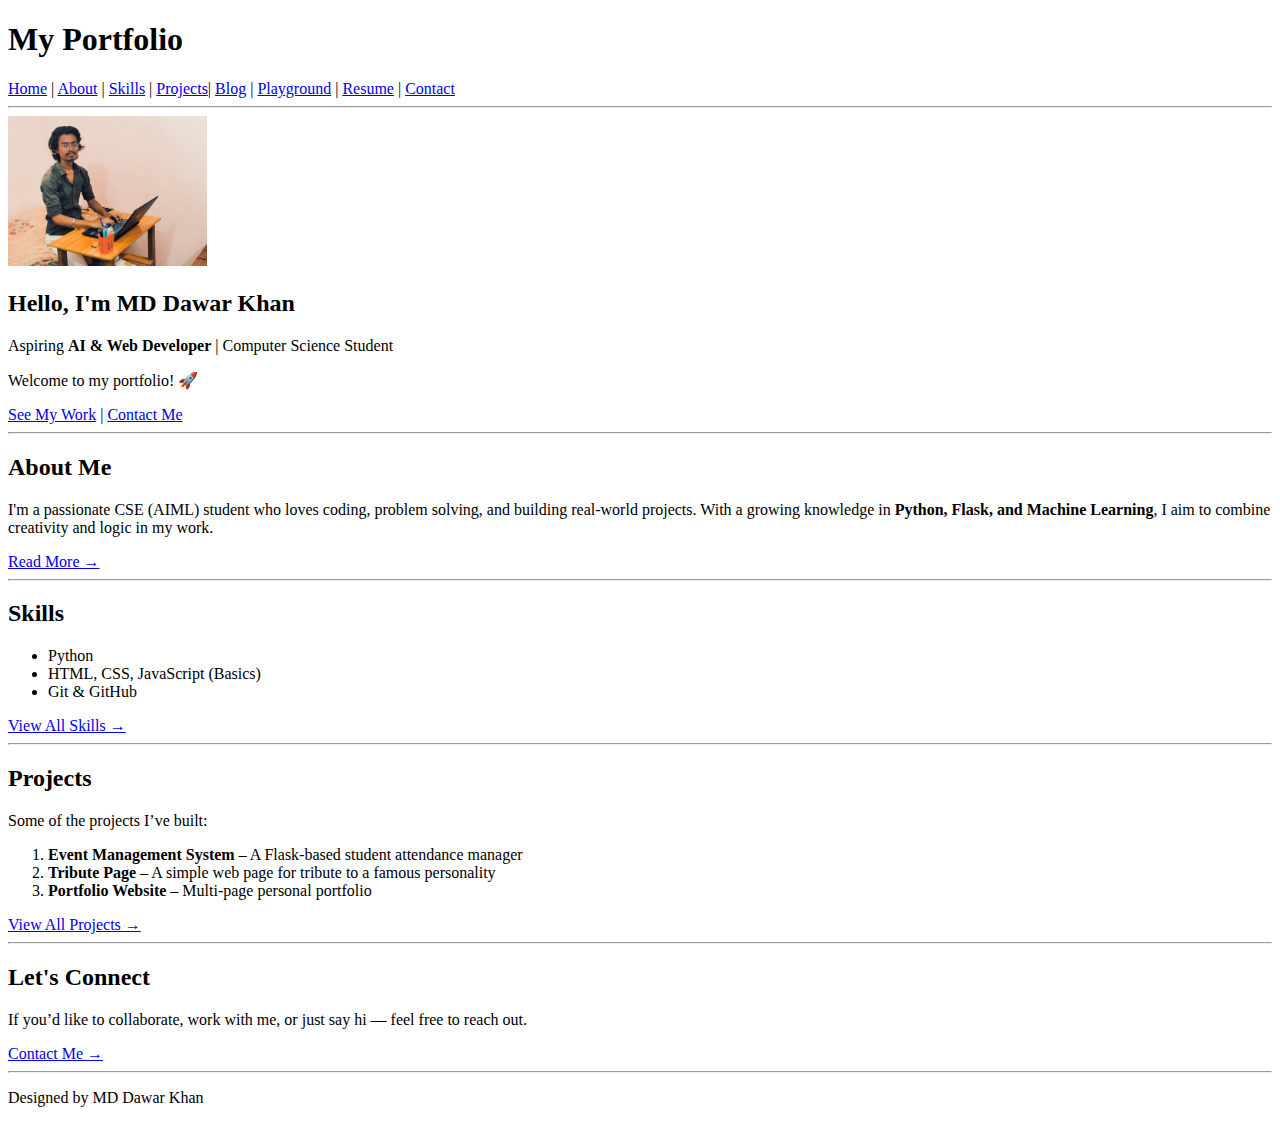
<file: index.html>
<!DOCTYPE html>
<head>
    <title>Home - Portfolio</title>
</head>
<body>

    <!-- Header / Navbar -->
    <header>
        <h1>My Portfolio</h1>
        <nav>
            <a href="index.html">Home</a> |
            <a href="about.html">About</a> |
            <a href="skills.html">Skills</a> |
            <a href="projects.html">Projects</a>|
            <a href="blog.html">Blog</a> |
            <a href="playground.html">Playground</a> |
            <a href="resume.html">Resume</a> |
            <a href="contact.html">Contact</a> 
        </nav>
        <hr>
    </header>

    <!-- Hero Section -->
    <section>
        <!-- Profile Image -->
        <img src="assets/images/profile.jpg" alt="MD Dawar Khan" height="150">

        <h2>Hello, I'm <span>MD Dawar Khan</span></h2>
        <p>Aspiring <strong>AI & Web Developer</strong> | Computer Science Student</p>
        <p>Welcome to my portfolio! 🚀</p>
        <a href="projects.html">See My Work</a> | <a href="contact.html">Contact Me</a>
        <hr>
    </section>


    <!-- About Summary -->
    <section>
        <h2>About Me</h2>
        <p>
            I'm a passionate CSE (AIML) student who loves coding, problem solving, and building real-world projects.  
            With a growing knowledge in <strong>Python, Flask, and Machine Learning</strong>, I aim to combine creativity and logic in my work.
        </p>
        <a href="about.html">Read More →</a>
        <hr>
    </section>

    <!-- Skills Summary -->
    <section>
        <h2>Skills</h2>
        <ul>
            <li>Python</li>
            <li>HTML, CSS, JavaScript (Basics)</li>
            <li>Git & GitHub</li>
        </ul>
        <a href="skills.html">View All Skills →</a>
        <hr>
    </section>

    <!-- Projects Highlights -->
    <section>
        <h2>Projects</h2>
        <p>Some of the projects I’ve built:</p>
        <ol>
            <li><strong>Event Management System</strong> – A Flask-based student attendance manager</li>
            <li><strong>Tribute Page</strong> – A simple web page for tribute to a famous personality</li>
            <li><strong>Portfolio Website</strong> – Multi-page personal portfolio</li>
        </ol>
        <a href="projects.html">View All Projects →</a>
        <hr>
    </section>

    <!-- Call to Action -->
    <section>
        <h2>Let's Connect</h2>
        <p>If you’d like to collaborate, work with me, or just say hi — feel free to reach out.</p>
        <a href="contact.html">Contact Me →</a>
    </section>

    <!-- Footer -->
    <footer>
        <hr>
        <p>Designed by MD Dawar Khan</p>
    </footer>

</body>
</html>
</file>
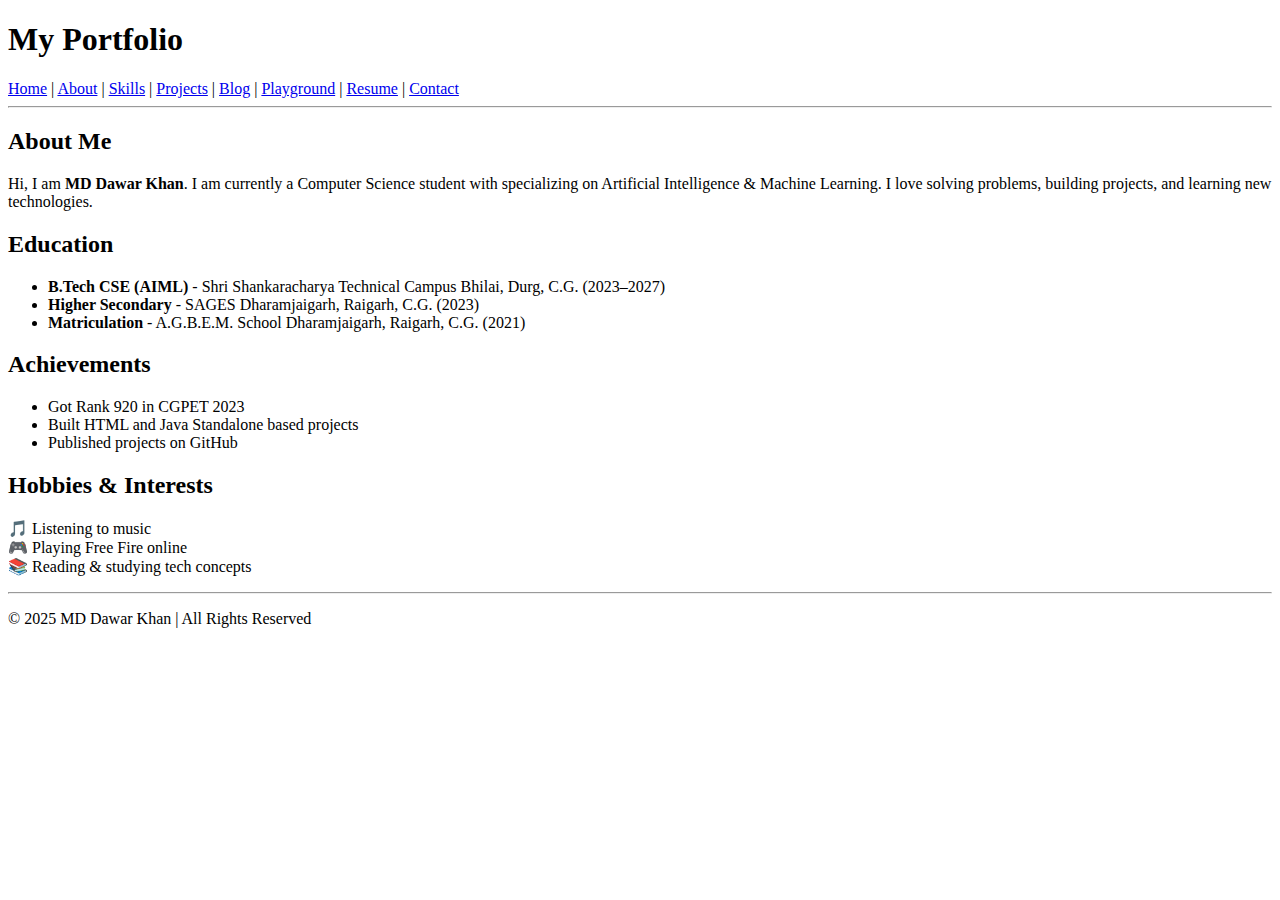
<file: about.html>
<!DOCTYPE html>
<head>
    <title>About Me - Portfolio</title>
</head>
<body>

    <!-- Header / Navbar -->
    <header>
        <h1>My Portfolio</h1>
        <nav>
            <a href="index.html">Home</a> |
            <a href="about.html">About</a> |
            <a href="skills.html">Skills</a> |
            <a href="projects.html">Projects</a> |
            <a href="blog.html">Blog</a> |
            <a href="playground.html">Playground</a> |
            <a href="resume.html">Resume</a> |
            <a href="contact.html">Contact</a> 
        </nav>
        <hr>
    </header>

    <!-- About Section -->
    <section>
        <h2>About Me</h2>
        <p>
            Hi, I am <strong>MD Dawar Khan</strong>.  
            I am currently a Computer Science student with specializing on Artificial Intelligence & Machine Learning.  
            I love solving problems, building projects, and learning new technologies.
        </p>
    </section>

    <!-- Education / Timeline -->
    <section>
        <h2>Education</h2>
        <ul>
            <li><strong>B.Tech CSE (AIML)</strong> - Shri Shankaracharya Technical Campus Bhilai, Durg, C.G. (2023–2027)</li>
            <li><strong>Higher Secondary</strong> - SAGES Dharamjaigarh, Raigarh, C.G. (2023)</li>
            <li><strong>Matriculation</strong> - A.G.B.E.M. School Dharamjaigarh, Raigarh, C.G. (2021)</li>
        </ul>
    </section>

    <!-- Achievements -->
    <section>
        <h2>Achievements</h2>
        <ul>
            <li>Got Rank 920 in CGPET 2023</li>
            <li>Built HTML and Java Standalone based projects</li>
            <li>Published projects on GitHub</li>
        </ul>
    </section>

    <!-- Hobbies / Interests -->
    <section>
        <h2>Hobbies & Interests</h2>
        <p>
            🎵 Listening to music <br>
            🎮 Playing Free Fire online <br>
            📚 Reading & studying tech concepts <br>
        </p>
    </section>

    <!-- Footer -->
    <footer>
        <hr>
        <p>&copy; 2025 MD Dawar Khan | All Rights Reserved</p>
    </footer>

</body>
</html>
</file>
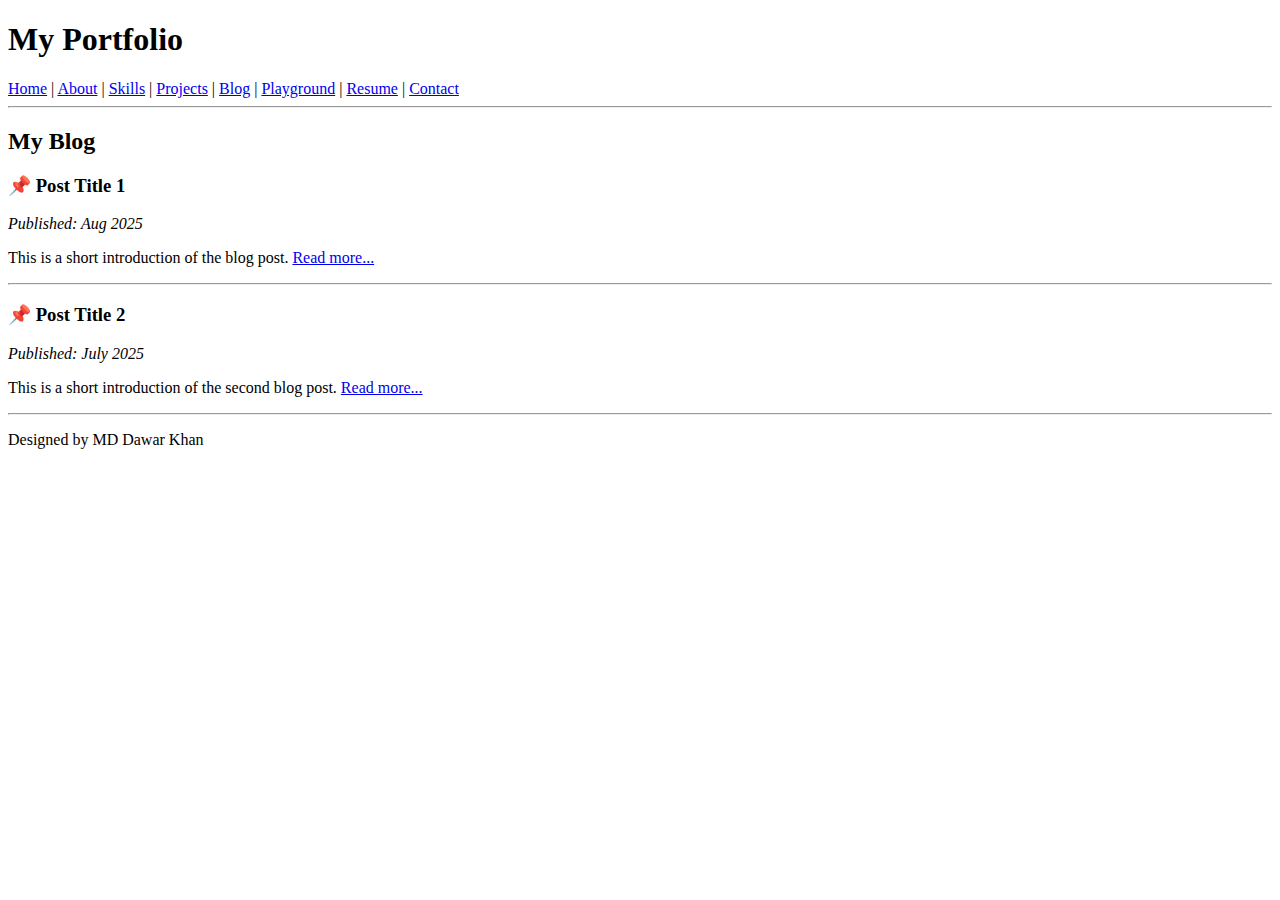
<file: blog.html>
<!DOCTYPE html>
<html>
<head>
    <title>Blog - Portfolio</title>
</head>
<body>

    <!-- Header / Navbar -->
    <header>
        <h1>My Portfolio</h1>
        <nav>
            <a href="index.html">Home</a> |
            <a href="about.html">About</a> |
            <a href="skills.html">Skills</a> |
            <a href="projects.html">Projects</a> |
            <a href="blog.html">Blog</a> |
            <a href="playground.html">Playground</a> |
            <a href="resume.html">Resume</a> |
            <a href="contact.html">Contact</a>
        </nav>
        <hr>
    </header>

    <!-- Blog Section -->
    <section>
        <h2>My Blog</h2>
        <article>
            <h3>📌 Post Title 1</h3>
            <p><em>Published: Aug 2025</em></p>
            <p>This is a short introduction of the blog post.  
            <a href="#">Read more...</a></p>
        </article>

        <hr>

        <article>
            <h3>📌 Post Title 2</h3>
            <p><em>Published: July 2025</em></p>
            <p>This is a short introduction of the second blog post.  
            <a href="#">Read more...</a></p>
        </article>
    </section>

    <!-- Footer -->
    <footer>
        <hr>
        <p>Designed by MD Dawar Khan</p>
    </footer>

</body>
</html>
</file>
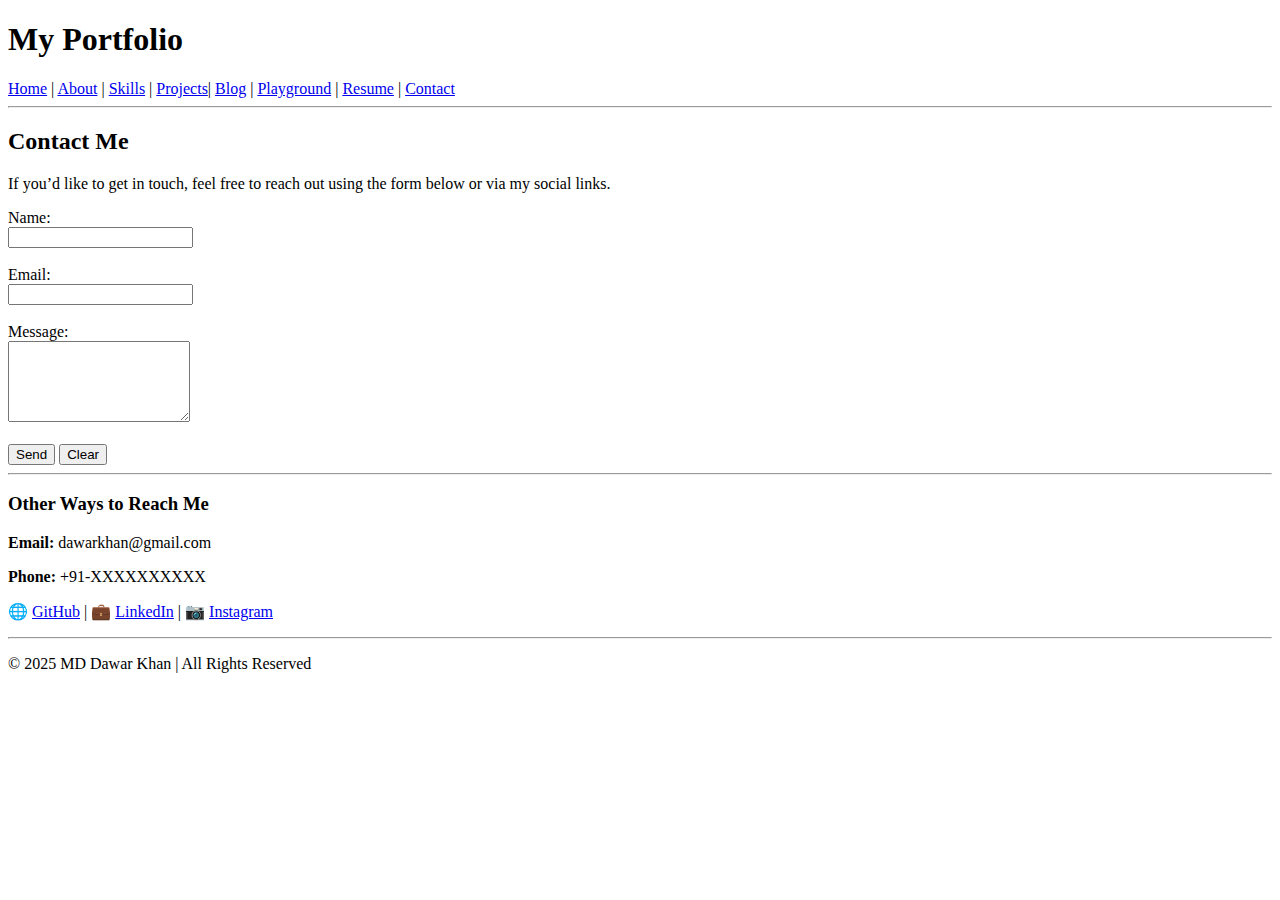
<file: contact.html>
<!DOCTYPE html>
<head>
    <title>Contact - Portfolio</title>
</head>
<body>

    <!-- Header / Navbar -->
    <header>
        <h1>My Portfolio</h1>
        <nav>
            <a href="index.html">Home</a> |
            <a href="about.html">About</a> |
            <a href="skills.html">Skills</a> |
            <a href="projects.html">Projects</a>|
            <a href="blog.html">Blog</a> |
            <a href="playground.html">Playground</a> |
            <a href="resume.html">Resume</a> |
            <a href="contact.html">Contact</a> 
        </nav>
        <hr>
    </header>

    <!-- Contact Heading -->
    <section>
        <h2>Contact Me</h2>
        <p>If you’d like to get in touch, feel free to reach out using the form below or via my social links.</p>
    </section>

    <!-- Contact Form -->
    <section>
        <form action="mailto:yourmail@example.com" method="post" enctype="text/plain">
            <label for="name">Name:</label><br>
            <input type="text" id="name" name="name" required><br><br>

            <label for="email">Email:</label><br>
            <input type="email" id="email" name="email" required><br><br>

            <label for="message">Message:</label><br>
            <textarea id="message" name="message" rows="5" required></textarea><br><br>

            <input type="submit" value="Send">
            <input type="reset" value="Clear">
        </form>
    </section>

    <hr>

    <!-- Other Contact Info -->
    <section>
        <h3>Other Ways to Reach Me</h3>
        <p><strong>Email:</strong> dawarkhan@gmail.com</p>
        <p><strong>Phone:</strong> +91-XXXXXXXXXX</p>
        <p>
            🌐 <a href="https://github.com/yourusername" target="_blank">GitHub</a> | 
            💼 <a href="https://linkedin.com/in/yourusername" target="_blank">LinkedIn</a> | 
            📷 <a href="https://instagram.com/yourusername" target="_blank">Instagram</a>
        </p>
    </section>

    <!-- Footer -->
    <footer>
        <hr>
        <p>&copy; 2025 MD Dawar Khan | All Rights Reserved</p>
    </footer>

</body>
</html>
</file>
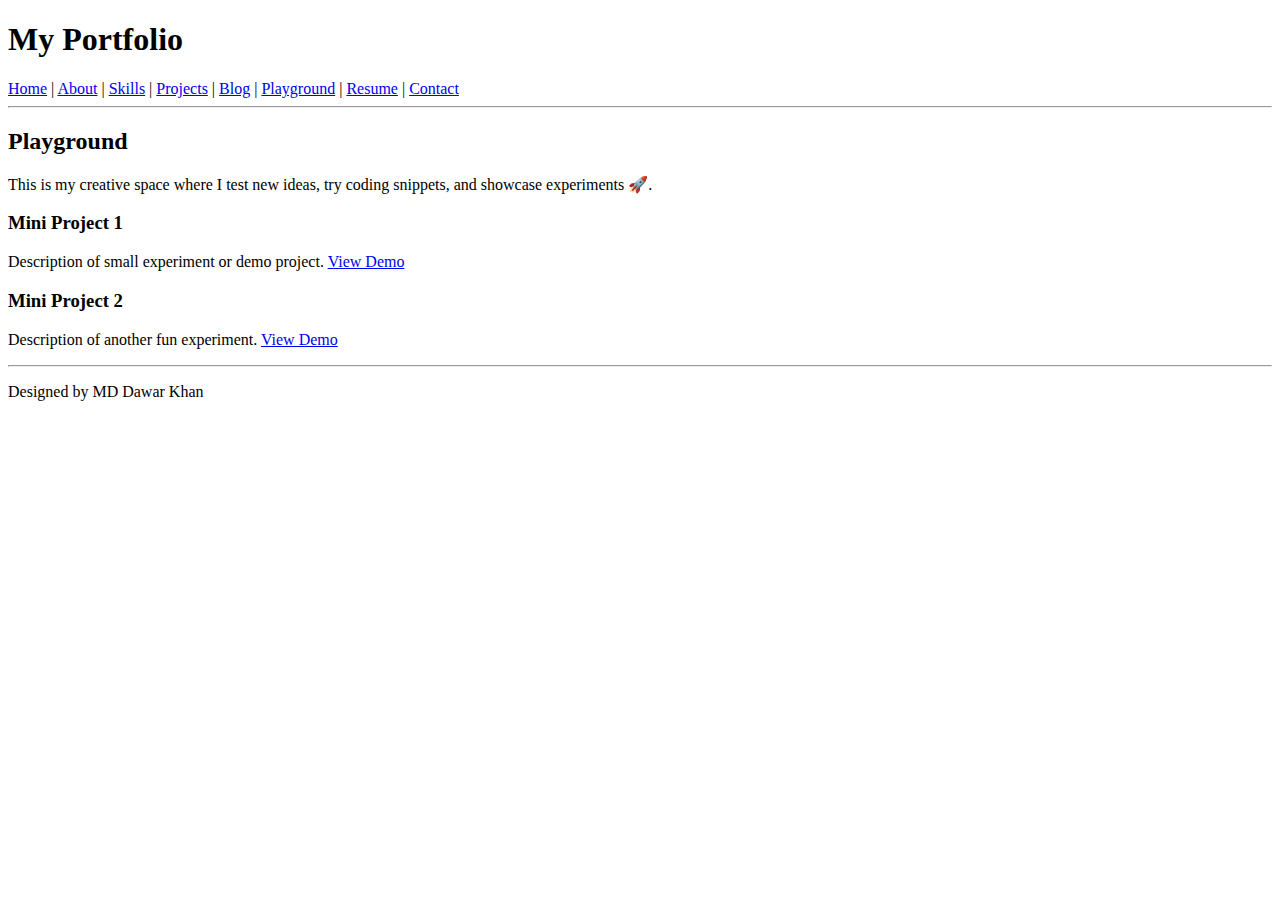
<file: playground.html>
<!DOCTYPE html>
<html>
<head>
    <title>Playground - Portfolio</title>
</head>
<body>

    <!-- Header / Navbar -->
    <header>
        <h1>My Portfolio</h1>
        <nav>
            <a href="index.html">Home</a> |
            <a href="about.html">About</a> |
            <a href="skills.html">Skills</a> |
            <a href="projects.html">Projects</a> |
            <a href="blog.html">Blog</a> |
            <a href="playground.html">Playground</a> |
            <a href="resume.html">Resume</a> |
            <a href="contact.html">Contact</a>
        </nav>
        <hr>
    </header>

    <!-- Playground Section -->
    <section>
        <h2>Playground</h2>
        <p>This is my creative space where I test new ideas, try coding snippets, and showcase experiments 🚀.</p>

        <h3>Mini Project 1</h3>
        <p>Description of small experiment or demo project.
            <a href="#">View Demo</a>
        </p>

        <h3>Mini Project 2</h3>
        <p>Description of another fun experiment. <a href="#">View Demo</a></p>
    </section>

    <!-- Footer -->
    <footer>
        <hr>
        <p>Designed by MD Dawar Khan</p>
    </footer>

</body>
</html>
</file>
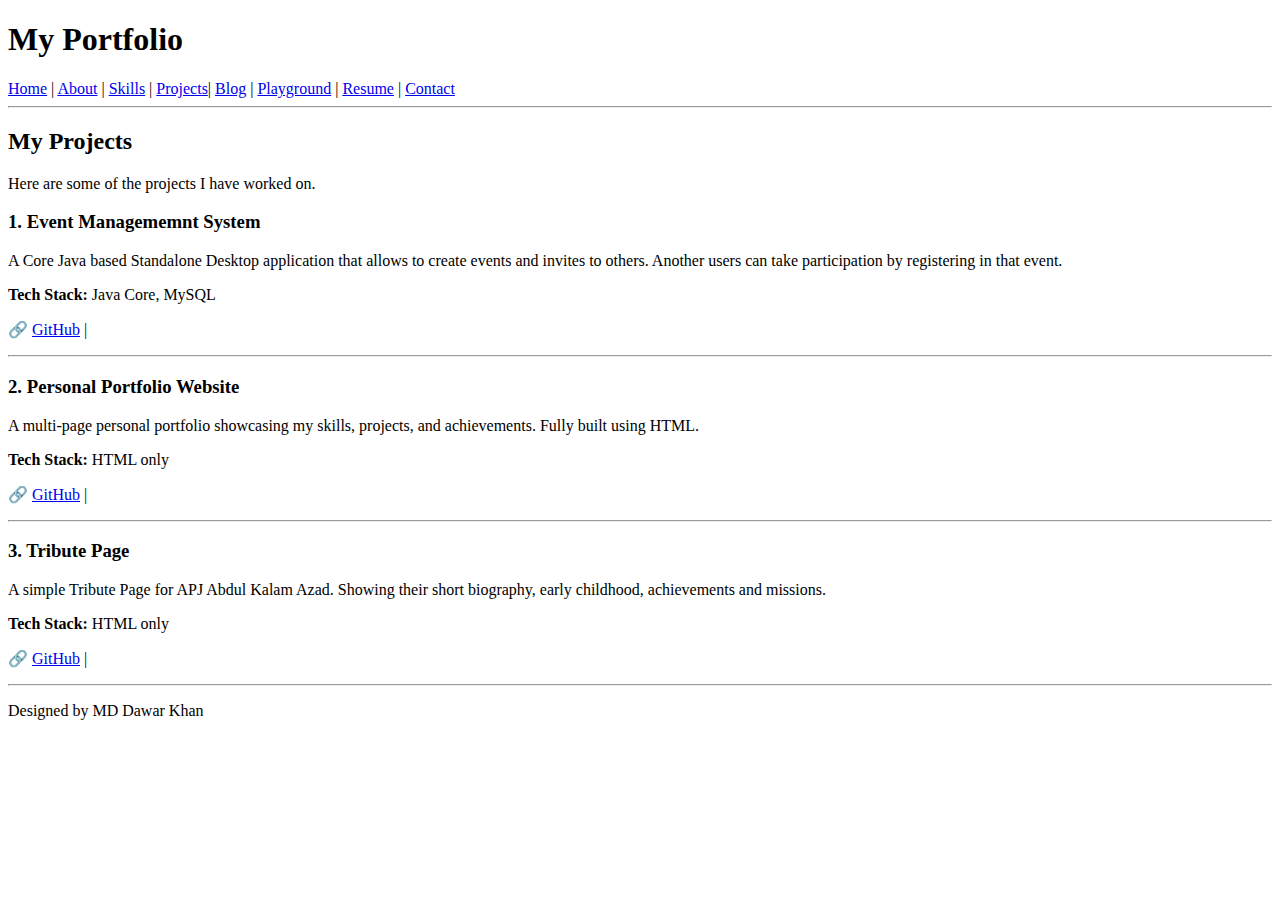
<file: projects.html>
<!DOCTYPE html>
<head>
    <title>Projects - Portfolio</title>
</head>
<body>

    <!-- Header / Navbar -->
    <header>
        <h1>My Portfolio</h1>
        <nav>
            <a href="index.html">Home</a> |
            <a href="about.html">About</a> |
            <a href="skills.html">Skills</a> |
            <a href="projects.html">Projects</a>|
            <a href="blog.html">Blog</a> |
            <a href="playground.html">Playground</a> |
            <a href="resume.html">Resume</a> |
            <a href="contact.html">Contact</a> 
        </nav>
        <hr>
    </header>

    <!-- Projects Section -->
    <section>
        <h2>My Projects</h2>
        <p>Here are some of the projects I have worked on.</p>
    </section>

    <!-- Project 1 -->
    <section>
        <h3>1. Event Managememnt System</h3>
        <p>
            A Core Java based Standalone Desktop application that allows to create events and invites to others.
            Another users can take participation by registering in that event.
        </p>
        <p><strong>Tech Stack:</strong> Java Core, MySQL</p>
        <p>
            🔗 <a href="https://github.com/yourusername/attendance-system" target="_blank">GitHub</a> | 
        </p>
        <hr>
    </section>

    <!-- Project 2 -->
    <section>
        <h3>2. Personal Portfolio Website</h3>
        <p>
            A multi-page personal portfolio showcasing my skills, projects, and achievements.  
            Fully built using HTML.
        </p>
        <p><strong>Tech Stack:</strong> HTML only</p>
        <p>
            🔗 <a href="https://github.com/yourusername/portfolio" target="_blank">GitHub</a> | 
            <!-- 🌐 <a href="#" target="_blank">Live Demo</a> -->
        </p>
        <hr>
    </section>

    <!-- Project 3 -->
    <section>
        <h3>3. Tribute Page</h3>
        <p>
           A simple Tribute Page for APJ Abdul Kalam Azad. Showing their short biography, early childhood, achievements and missions.
        </p>
        <p><strong>Tech Stack:</strong> HTML only</p>
        <p>
            🔗 <a href="https://github.com/yourusername/portfolio" target="_blank">GitHub</a> | 
            <!-- 🌐 <a href="#" target="_blank">Live Demo</a> -->
        </p>
        <hr>
    </section>
    

    <!-- Footer -->
    <footer>
        <p>Designed by MD Dawar Khan</p>
    </footer>

</body>
</html>
</file>
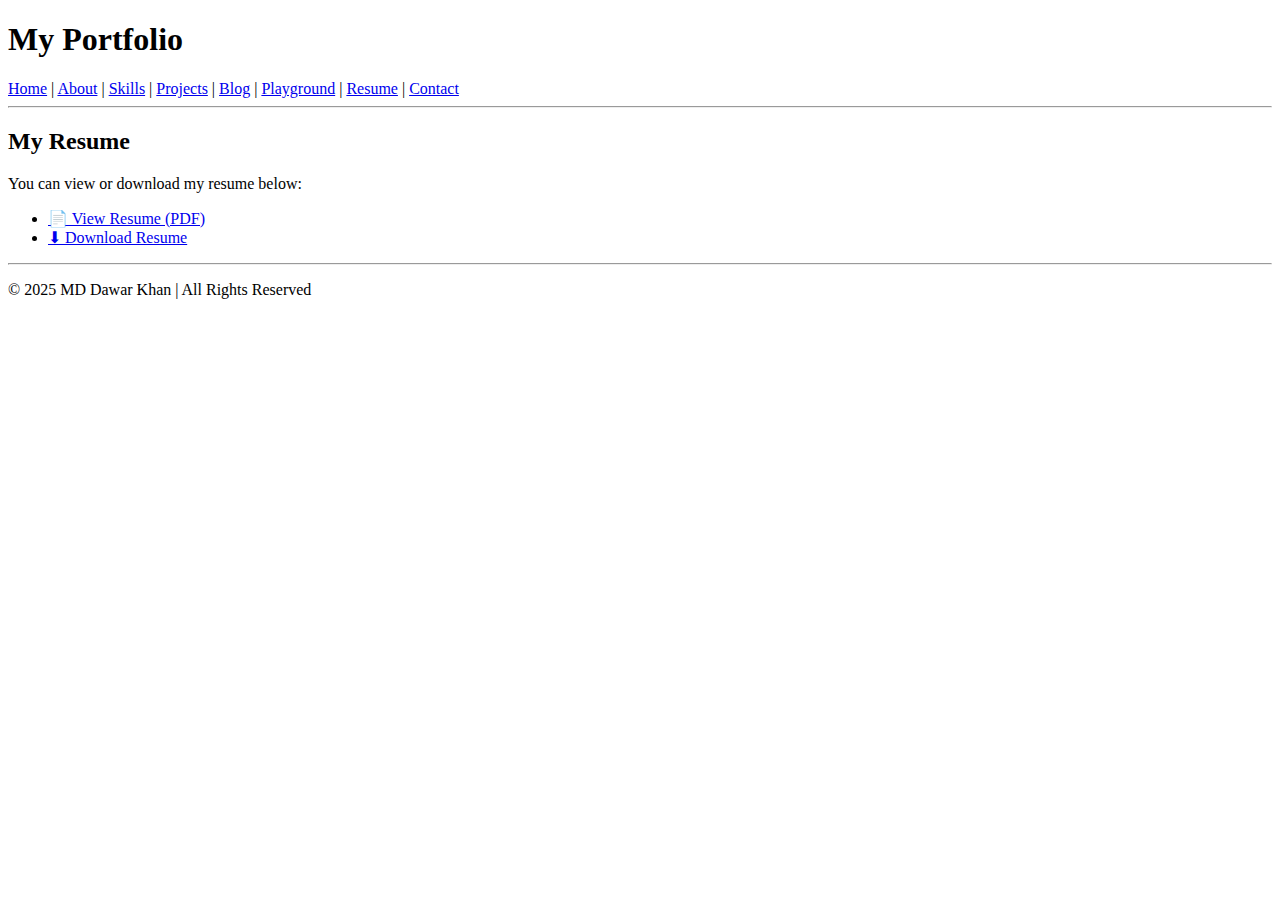
<file: resume.html>
<!DOCTYPE html>
<html>
<head>
    <title>Resume - Portfolio</title>
</head>
<body>

    <!-- Header / Navbar -->
    <header>
        <h1>My Portfolio</h1>
        <nav>
            <a href="index.html">Home</a> |
            <a href="about.html">About</a> |
            <a href="skills.html">Skills</a> |
            <a href="projects.html">Projects</a> |
            <a href="blog.html">Blog</a> |
            <a href="playground.html">Playground</a> |
            <a href="resume.html">Resume</a> |
            <a href="contact.html">Contact</a>
        </nav>
        <hr>
    </header>

    <!-- Resume Section -->
    <section>
        <h2>My Resume</h2>
        <p>You can view or download my resume below:</p>

        <ul>
            <li><a href="resume.pdf" target="_blank">📄 View Resume (PDF)</a></li>
            <li><a href="resume.pdf" download>⬇ Download Resume</a></li>
        </ul>
    </section>

    <!-- Footer -->
    <footer>
        <hr>
        <p>&copy; 2025 MD Dawar Khan | All Rights Reserved</p>
    </footer>

</body>
</html>
</file>
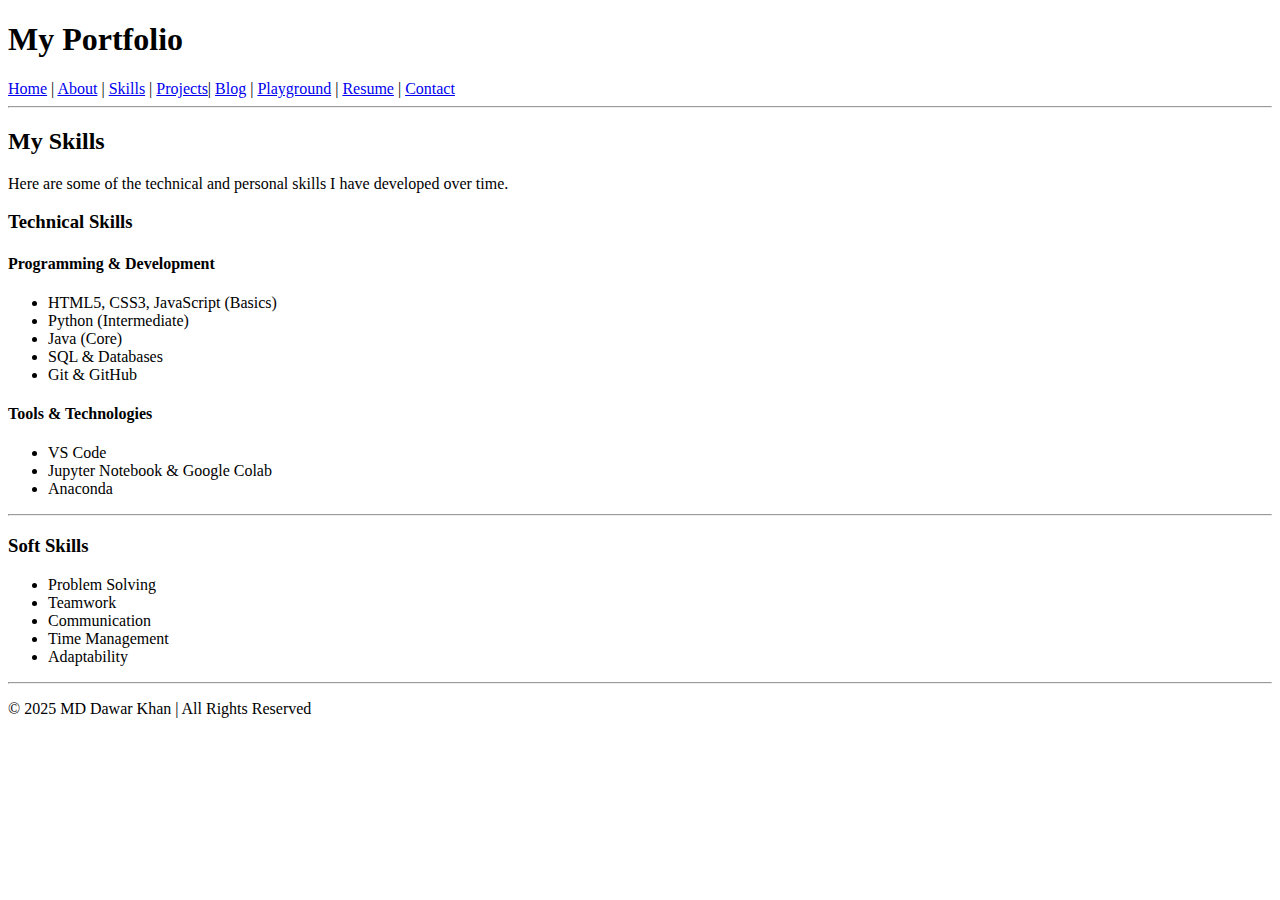
<file: skills.html>
<!DOCTYPE html>
<head>
    <title>Skills - Portfolio</title>
</head>
<body>

    <!-- Header / Navbar -->
    <header>
        <h1>My Portfolio</h1>
        <nav>
            <a href="index.html">Home</a> |
            <a href="about.html">About</a> |
            <a href="skills.html">Skills</a> |
            <a href="projects.html">Projects</a>|
            <a href="blog.html">Blog</a> |
            <a href="playground.html">Playground</a> |
            <a href="resume.html">Resume</a> |
            <a href="contact.html">Contact</a> 
        </nav>
        <hr>
    </header>

    <!-- Skills Page Heading -->
    <section>
        <h2>My Skills</h2>
        <p>Here are some of the technical and personal skills I have developed over time.</p>
    </section>

    <!-- Technical Skills -->
    <section>
        <h3>Technical Skills</h3>
        <section>
            <h4>Programming & Development</h4>
        <ul>
            <li>HTML5, CSS3, JavaScript (Basics)</li>
            <li>Python (Intermediate)</li>
            <li>Java (Core)</li>
            <li>SQL & Databases</li>
            <li>Git & GitHub</li>
        </ul>
        </section>
        <section>
            <h4>Tools & Technologies</h4>
            <ul>
                <li>VS Code</li>
                <li>Jupyter Notebook & Google Colab</li>
                <li>Anaconda</li>
            </ul>
        </section>
    </section>
    <hr>

    

    <!-- Soft Skills -->
    <section>
        <h3>Soft Skills</h3>
        <ul>
            <li>Problem Solving</li>
            <li>Teamwork</li>
            <li>Communication</li>
            <li>Time Management</li>
            <li>Adaptability</li>
        </ul>
    </section>

    <!-- Footer -->
    <footer>
        <hr>
        <p>&copy; 2025 MD Dawar Khan | All Rights Reserved</p>
    </footer>

</body>
</html>
</file>
